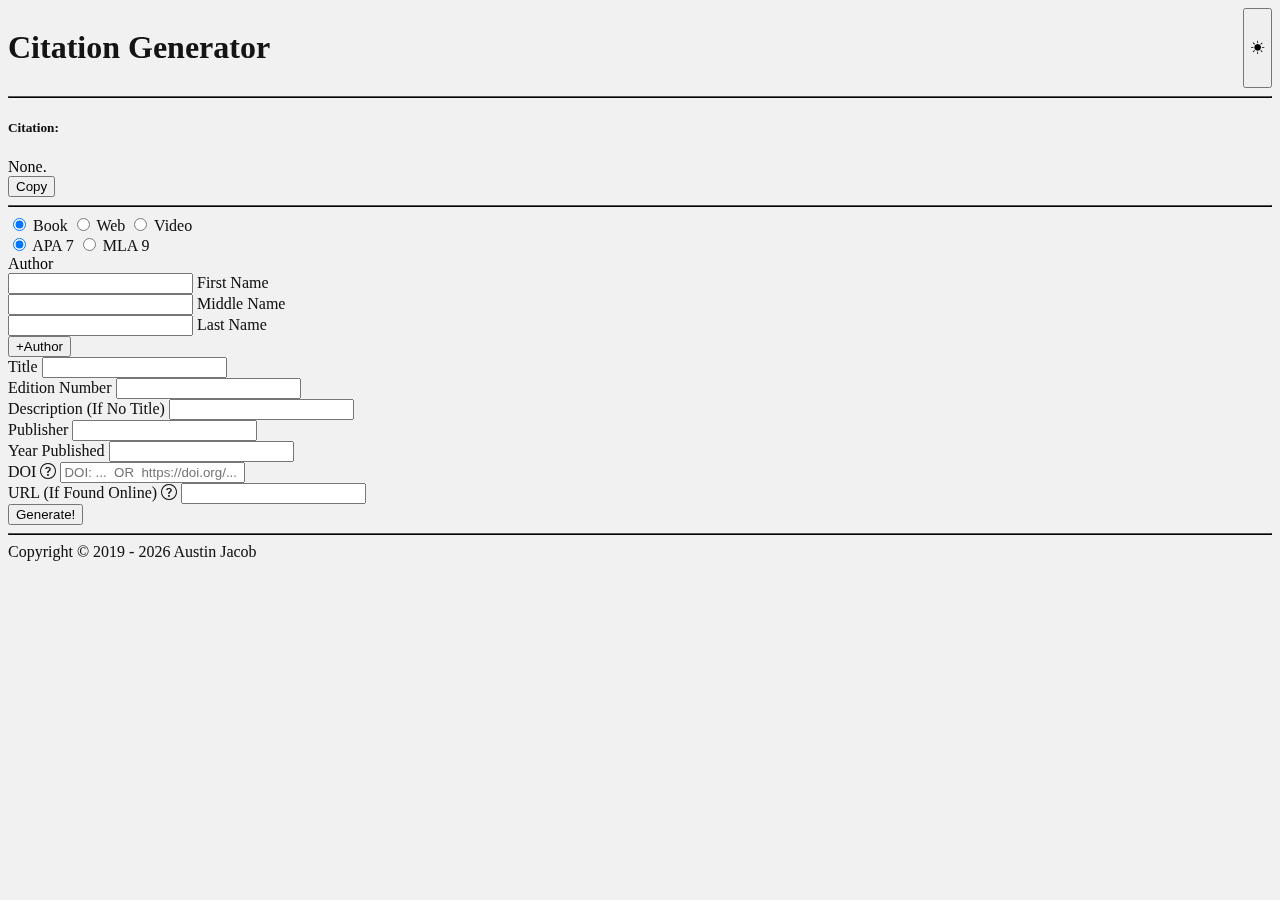
<file: index.html>
<!DOCTYPE html>
<html lang="en">
<head>
    <meta charset="UTF-8">
    <meta http-equiv="X-UA-Compatible" content="IE=edge">
    <meta name="viewport" content="width=device-width, initial-scale=1.0">
    <meta name="description" content="A generator for creating bibliography citations in MLA or APA format.">
    <meta name="author" content="Austin Jacob">
    <title>Citation Generator</title>
    <link rel="stylesheet" href="https://cdn.jsdelivr.net/npm/bootstrap@5.2.3/dist/css/bootstrap.min.css" integrity="sha384-rbsA2VBKQhggwzxH7pPCaAqO46MgnOM80zW1RWuH61DGLwZJEdK2Kadq2F9CUG65" crossorigin="anonymous">
    <link rel="stylesheet" href="https://cdn.jsdelivr.net/npm/bootstrap-icons@1.10.3/font/bootstrap-icons.css">
    <link rel="shortcut icon" href="/favicon.ico" type="image/x-icon">
    <style>
        @media (max-width: 400px) {
            .container {
                width: 50%!important;
            }
        }
        @media (max-width: 500px) {
            .container {
                width: 60%!important;
            }
        }
        @media (max-width: 750px) {
            .container {
                width: 75%!important;
            }
        }
        /* Dark/Light theme control */
        body {
            background-color: rgb(241, 241, 241);
        }
        @media (prefers-color-scheme: dark) {
            body {
                background-color: rgb(26, 26, 26);
            }
        }
        p, hr, label, h1, h5, footer {
            color: #ddd;
            mix-blend-mode: difference;
        }
        /* End theme control */

        .intro {
            display: flex;
            justify-content: space-between;
        }
    </style>
</head>
<body onload="checkPage()" data-medium="book" data-format="apa" data-authors="0">
    <div class="container py-3">
        <div class="intro">
            <h1>Citation Generator</h1>
            <button class="btn rounded-circle" onclick="toggleTheme()"><i class="bi-sun-fill text-warning" id="theme-icon"></i></button>
        </div>
        <hr>
        <!-- Begin citation output -->
        <h5>Citation:</h5>
        <div class="input-group mb-3">
            <div class="form-control bg-light" name="citationOutput" id="citation-output" aria-readonly="true">None.</div>
            <button type="button" class="btn btn-secondary" onclick="copyCitation()">Copy</button>
        </div>
        <!-- End citation output -->
        <hr>
        <!-- Begin radio button section -->
        <div class="row g-1">
            <div class="col-sm-7 py-1">
                <span class="bg-light p-1 rounded">
                    <input type="radio" class="form-check-input text-nowrap" name="medium" id="radio-book" onchange="updateMedia()" value="book" checked>
                    <label class="form-check-label me-2 text-nowrap" for="radio-book">Book</label>
                    <input type="radio" class="form-check-input text-nowrap" name="medium" id="radio-web" onchange="updateMedia()" value="web">
                    <label class="form-check-label me-2 text-nowrap" for="radio-web">Web</label>
                    <input type="radio" class="form-check-input text-nowrap" name="medium" id="radio-video" onchange="updateMedia()" value="video">
                    <label class="form-check-label me-2 text-nowrap" for="radio-video">Video</label>
                </span>
            </div>
            <div class="col-sm py-1">
                <span class="bg-light p-1 rounded">
                    <input type="radio" class="form-check-input text-nowrap" name="format" id="radio-apa" onchange="updateFormat()" value="apa" checked>
                    <label class="form-check-label me-2 text-nowrap" for="radio-apa">APA 7</label>
                    <input type="radio" class="form-check-input text-nowrap" name="format" id="radio-mla" onchange="updateFormat()" value="mla">
                    <label class="form-check-label me-2 text-nowrap" for="radio-mla">MLA 9</label>
                </span>
            </div>
        </div>
        <!-- End radio button section -->
        <!-- Begin swappable content -->
        <div id="swap">
            <div class="row g-3 my-1">
                <div class="input-group">
                    <span class="input-group-text">Author</span>
                    <div class="form-floating">
                        <label for="input-first" class="my-1 text-nowrap">First Name</label>
                        <input type="text" class="form-control" id="input-first">
                    </div>
                    <div class="form-floating">
                        <label for="input-middle" class="my-1 text-nowrap">Middle Name</label>
                        <input type="text" class="form-control" id="input-middle">
                    </div>
                    <div class="form-floating">
                        <label for="input-last" class="my-1 text-nowrap">Last Name</label>
                        <input type="text" class="form-control" id="input-last">
                    </div>
                </div>
            </div>
            <div class="row g-3">
                <div class="col md-12">
                    <button class="btn btn-primary" onclick="addAuthor()">+Author</button>
                </div>
            </div>
            <div class="row g-3 my-1">
                <div class="col md-4">
                    <label for="input-year" class="my-1 text-nowrap">Year Published</label>
                    <input type="number" class="form-control" id="input-year">
                </div>
                <div class="col md-4"></div>
                <div class="col md-4"></div>
            </div>
            <div class="row g-3 my-1">
                <div class="col md-4">
                    <label for="input-title" class="my-1">Title</label>
                    <input type="text" class="form-control" id="input-title">
                </div>
                <div class="col md-4">
                    <label for="input-edition" class="my-1 text-nowrap">Edition Number</label>
                    <input type="number" class="form-control" id="input-edition" min="1">
                </div>
                <div class="col md-4"></div>
            </div>
            <div class="row g-3 my-1">
                <div class="col md-4">
                    <label for="input-desc" class="my-1 text-nowrap">Description (If No Title)</label>
                    <input type="text" class="form-control" id="input-desc">
                </div>
                <div class="col md-4"></div>
                <div class="col md-4"></div>
            </div>
            <div class="row g-3 my-1">
                <div class="col md-4">
                    <label for="input-publisher" class="my-1">Publisher</label>
                    <input type="text" class="form-control" id="input-publisher">
                </div>
                <div class="col md-4"></div>
                <div class="col md-4"></div>
            </div>
            <div class="row g-3 my-1">
                <div class="col md-4">
                    <label for="input-doi" class="my-1 text-nowrap">DOI <i class="bi-question-circle link-secondary" id="doi-info" title=""></i></label>
                    <input type="text" class="form-control" id="input-doi" placeholder="DOI: ...  OR  https://doi.org/...">
                </div>
                <div class="col md-4">
                    <label for="input-url" class="my-1 text-nowrap">URL (If Found Online) <i class="bi-question-circle link-secondary" id="url-info" title=""></i></label>
                    <input type="text" class="form-control" id="input-url">
                </div>
                <div class="col md-4"></div>
            </div>
        </div><!-- End of swappable content -->
        <div class="row g-3 mb-1 mt-3">
            <div class="col md-4">
                <button class="btn btn-success" onclick="generate()">Generate!</button>
            </div>
        </div>
    </div>
    <hr>
    <footer class="text-center pb-3"></footer>
    <script src="utils.js"></script>
    <script src="apa7.js"></script>
    <script src="mla9.js"></script>
    <script src="https://cdn.jsdelivr.net/npm/@popperjs/core@2.11.6/dist/umd/popper.min.js" integrity="sha384-oBqDVmMz9ATKxIep9tiCxS/Z9fNfEXiDAYTujMAeBAsjFuCZSmKbSSUnQlmh/jp3" crossorigin="anonymous"></script>
    <script src="https://cdn.jsdelivr.net/npm/bootstrap@5.2.3/dist/js/bootstrap.bundle.min.js" integrity="sha384-kenU1KFdBIe4zVF0s0G1M5b4hcpxyD9F7jL+jjXkk+Q2h455rYXK/7HAuoJl+0I4" crossorigin="anonymous"></script>
</body>
</html>
</file>
